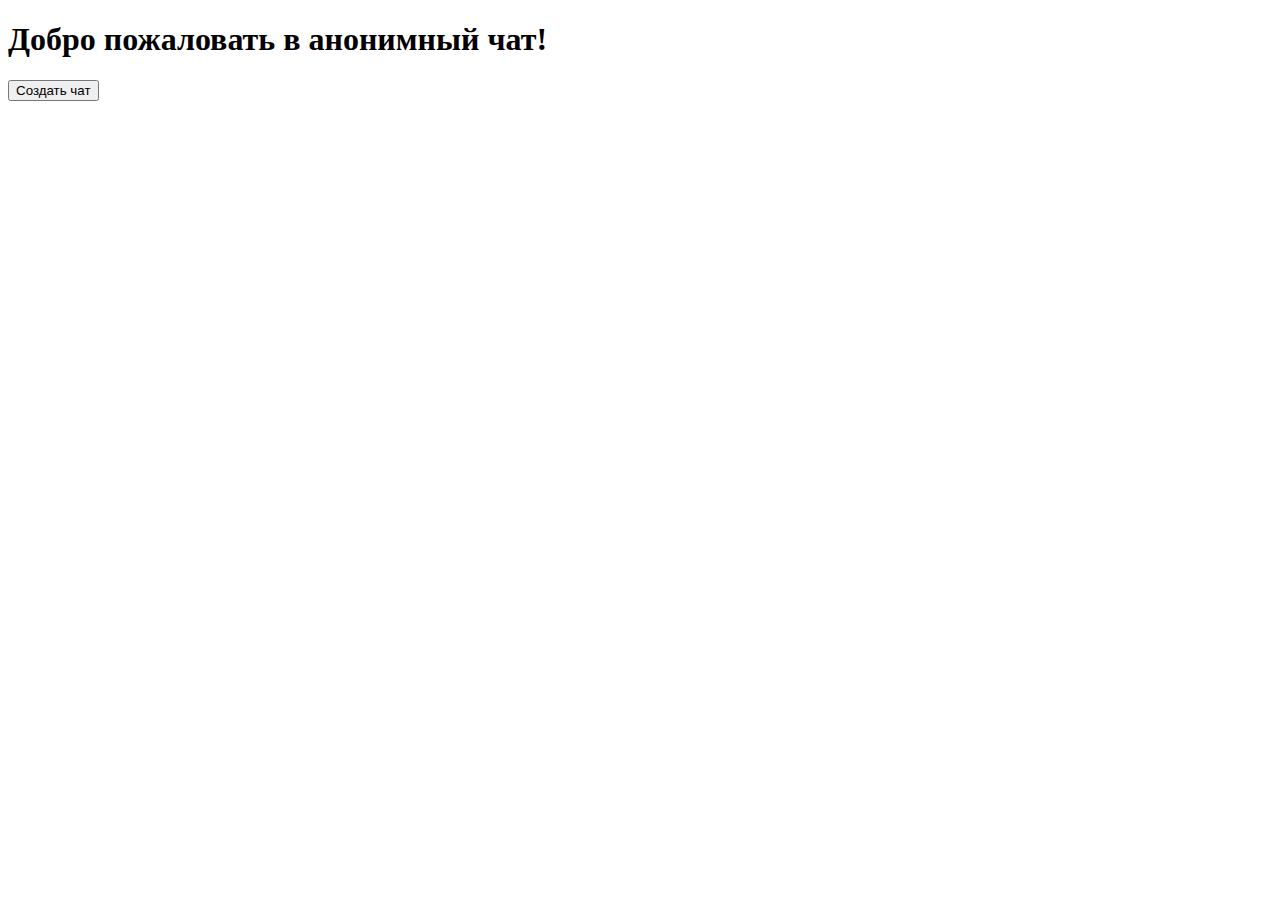
<file: templates/index.html>
<!DOCTYPE html>
<html lang="en">
<head>
    <meta charset="UTF-8">
    <meta name="viewport" content="width=device-width, initial-scale=1.0">
    <title>Главная страница</title>
</head>
<body>
    <h1>Добро пожаловать в анонимный чат!</h1>
    <form action="/create_chat" method="POST">
        <button type="submit">Создать чат</button>
    </form>
</body>
</html>
</file>
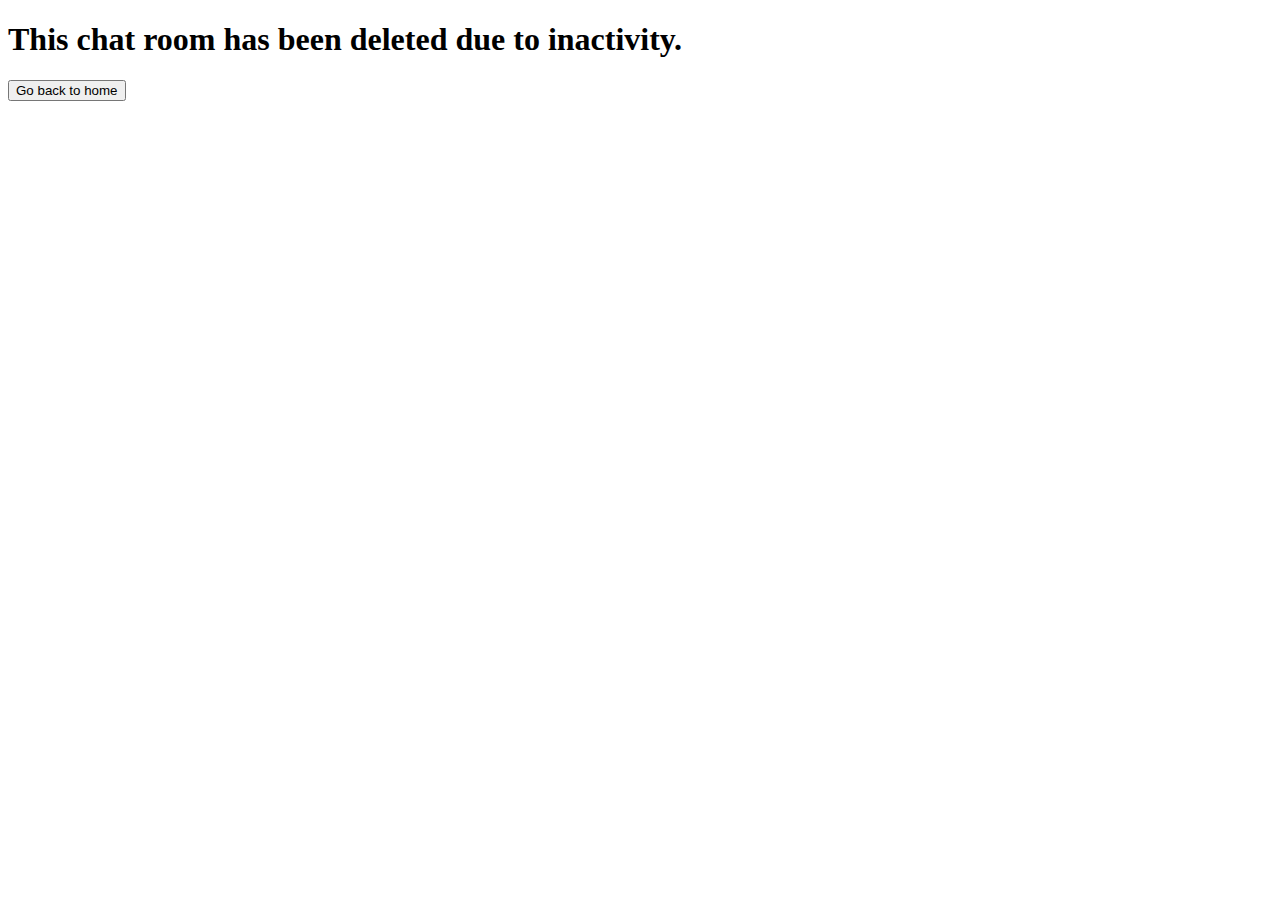
<file: litergram_flask/templates/room_deleted.html>
<!DOCTYPE html>
<html lang="en">
<head>
    <meta charset="UTF-8">
    <meta name="viewport" content="width=device-width, initial-scale=1.0">
    <title>Room Deleted</title>
</head>
<body>
    <div class="container">
        <h1>This chat room has been deleted due to inactivity.</h1>
        <a href="{{ url_for('index') }}"><button>Go back to home</button></a>
    </div>
</body>
</html>
</file>
